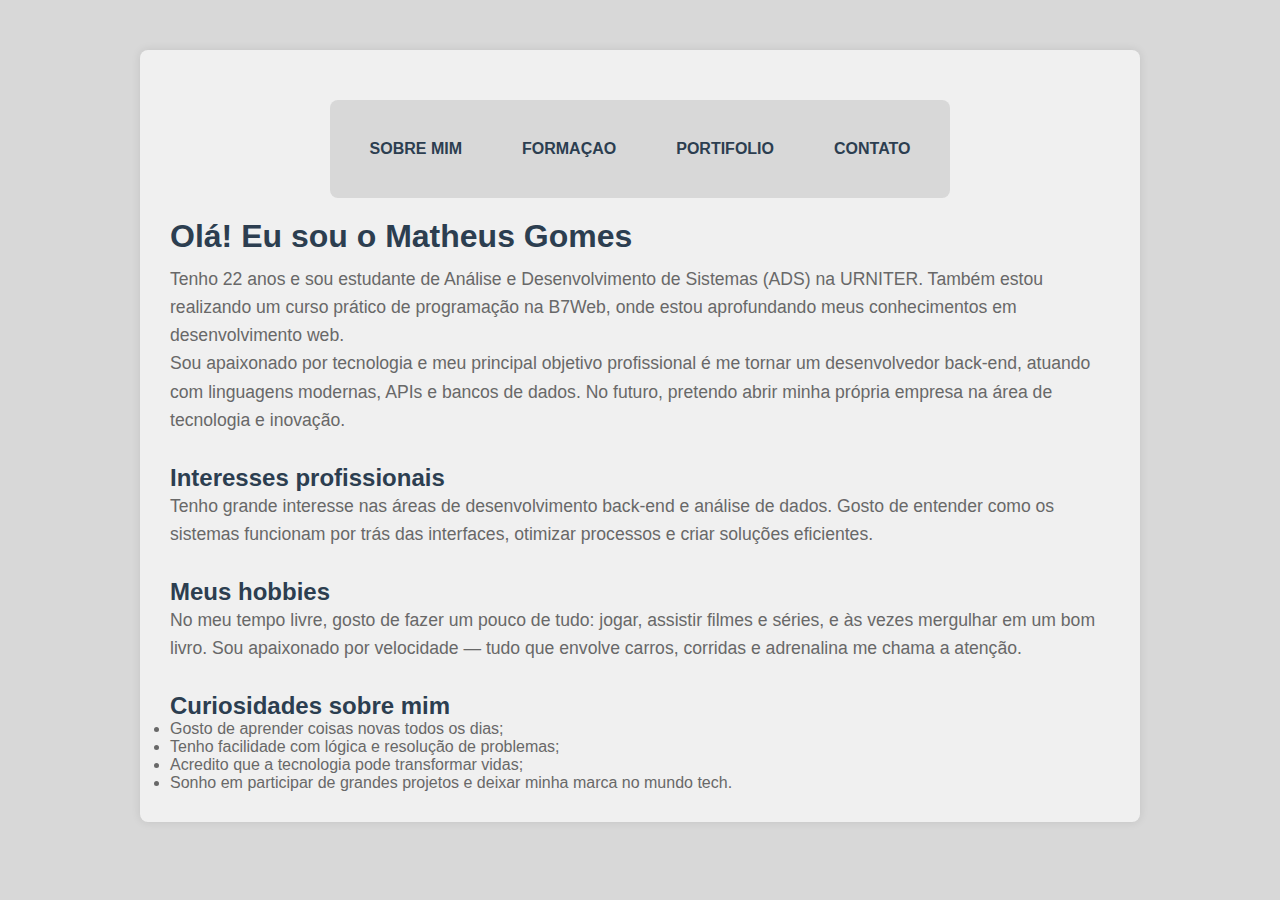
<file: index.html>
<!DOCTYPE html>
<html lang="en">
<head>
    <meta charset="UTF-8">
    <meta name="viewport" content="width=device-width, initial-scale=1.0">
    <title>Document</title>
    <link rel="stylesheet" href="styles.css">
</head>
<body>
    <div class="container">
        <!-- o menu de Navegação  -->
        <nav>
            <ul>
                <li class="active"><a href="index.html">sobre mim</a></li>
                <li><a href="formaçao.html">formaçao</a></li>
                <li><a href="portfolio.html">portifolio</a></li>
                <li><a href="contato.html">contato</a></li>

            
        </ul>
        </nav>
      <!-- parte principal da pagina -->
       <main>
        <h1>Olá! Eu sou o Matheus Gomes</h1>

        <p>Tenho 22 anos e sou estudante de Análise e Desenvolvimento de Sistemas (ADS) na URNITER. Também estou realizando um curso prático de programação na B7Web, onde estou aprofundando meus conhecimentos em desenvolvimento web.</p>

        <p>Sou apaixonado por tecnologia e meu principal objetivo profissional é me tornar um desenvolvedor back-end, atuando com linguagens modernas, APIs e bancos de dados. No futuro, pretendo abrir minha própria empresa na área de tecnologia e inovação.</p>

        <h2>Interesses profissionais</h2>
        <p>Tenho grande interesse nas áreas de desenvolvimento back-end e análise de dados. Gosto de entender como os sistemas funcionam por trás das interfaces, otimizar processos e criar soluções eficientes.</p>

        <h2>Meus hobbies</h2>
        <p>No meu tempo livre, gosto de fazer um pouco de tudo: jogar, assistir filmes e séries, e às vezes mergulhar em um bom livro. Sou apaixonado por velocidade — tudo que envolve carros, corridas e adrenalina me chama a atenção.</p>

        <h2>Curiosidades sobre mim</h2>
        <ul>
            <li>Gosto de aprender coisas novas todos os dias;</li>
            <li>Tenho facilidade com lógica e resolução de problemas;</li>
            <li>Acredito que a tecnologia pode transformar vidas;</li>
            <li>Sonho em participar de grandes projetos e deixar minha marca no mundo tech.</li>
        </ul>
    </main>

    </div>
   
</body>
</html>
</file>
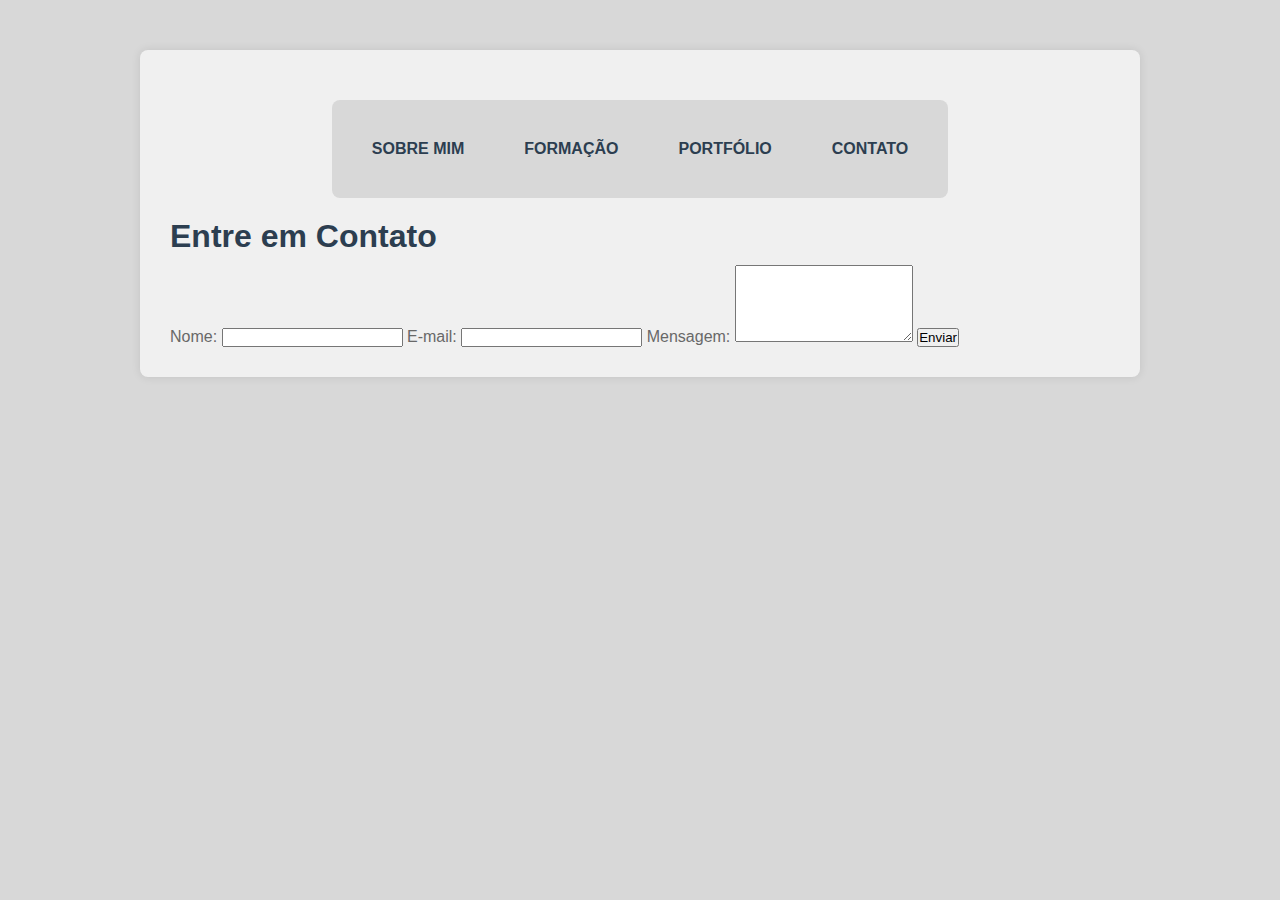
<file: contato.html>
<html lang="pt-br">
<head>
    <meta charset="UTF-8">
    <meta name="viewport" content="width=device-width, initial-scale=1.0">
    <title>Contato</title>
    <link rel="stylesheet" href="styles.css"> 
</head>
<body>
    <div class="container">
    <!-- Menu de Navegação  -->
    <nav>
        <ul>
            <li><a href="index.html">sobre mim</a></li>
            <li><a href="formaçao.html">Formação</a></li>
            <li><a href="portfolio.html">Portfólio</a></li>
            <li><a href="contato.html">Contato</a></li>
        </ul>
    </nav>

    <!-- Conteúdo da Página de Contato -->
    <main>
        <h1>Entre em Contato</h1>
        <form id="form-contato">
            <label for="nome">Nome:</label>
            <input type="text" id="nome" name="nome" required>

            <label for="email">E-mail:</label>
            <input type="email" id="email" name="email" required>

            <label for="mensagem">Mensagem:</label>
            <textarea id="mensagem" name="mensagem" rows="5" required></textarea>

            <button type="submit">Enviar</button>
        </form>
    </main>

    
</div>

</body>
</html>
</file>
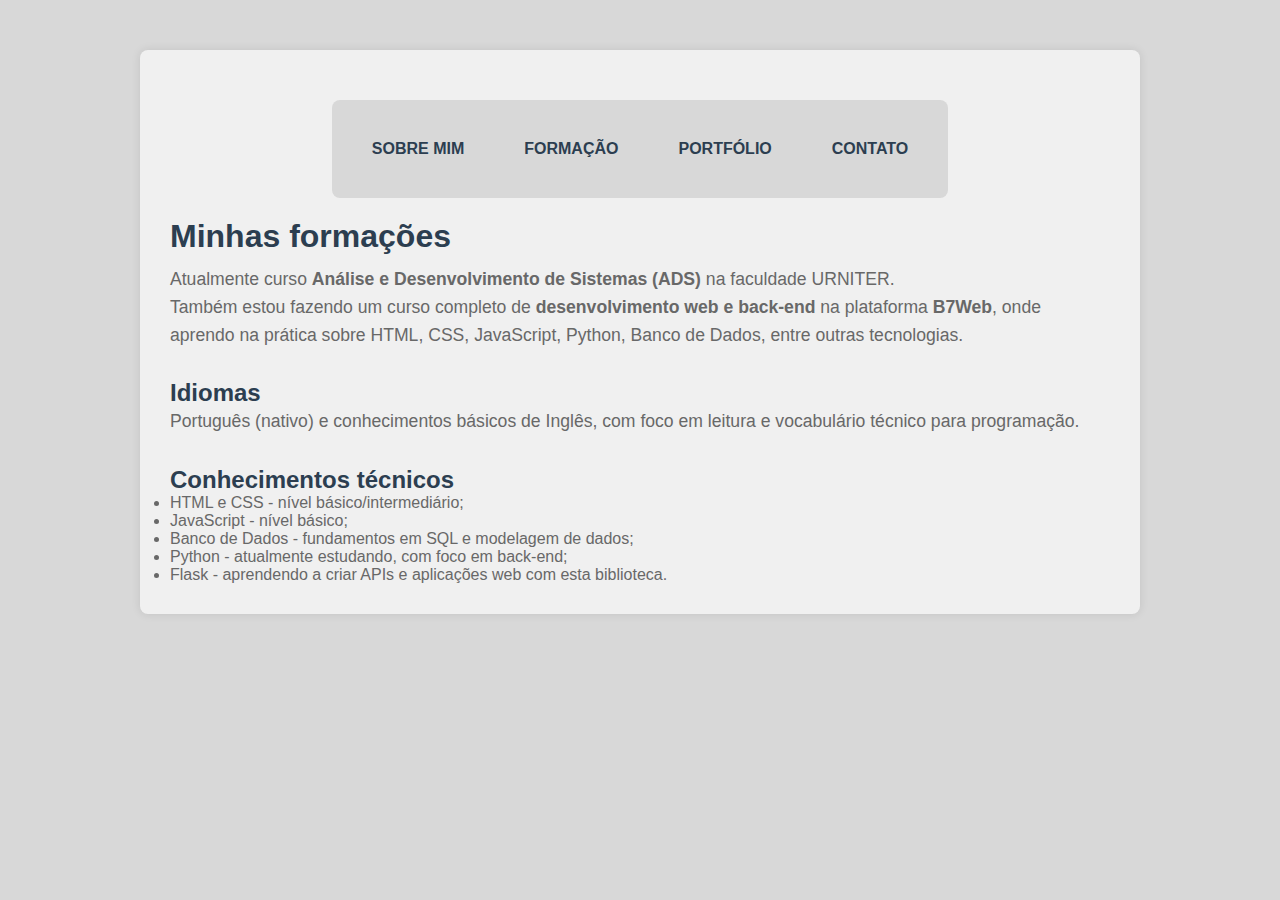
<file: formaçao.html>
<!DOCTYPE html>
<html lang="en">
<head>
    <meta charset="UTF-8">
    <meta name="viewport" content="width=device-width, initial-scale=1.0">
    <title>Document</title>
    <link rel="stylesheet" href="styles.css">
</head>
<body>
    <div class="container">
        <!-- Menu de Navegação  -->
        <nav>
            <ul>
                <li class="active"><a href="index.html">sobre mim</a></li>
                <li><a href="formaçao.html">Formação</a></li>
                <li><a href="portfolio.html">Portfólio</a></li>
                <li><a href="contato.html">Contato</a></li>
            </ul>
        </nav>

         <!-- Conteúdo da Página  -->
    <main>
        <h1>Minhas formações</h1>
        <p>Atualmente curso <strong>Análise e Desenvolvimento de Sistemas (ADS)</strong> na faculdade URNITER.</p>
        <p>Também estou fazendo um curso completo de <strong>desenvolvimento web e back-end</strong> na plataforma <strong>B7Web</strong>, onde aprendo na prática sobre HTML, CSS, JavaScript, Python, Banco de Dados, entre outras tecnologias.</p>

        <h2>Idiomas</h2>
        <p>Português (nativo) e conhecimentos básicos de Inglês, com foco em leitura e vocabulário técnico para programação.</p>

        <h2>Conhecimentos técnicos</h2>
        <ul>
            <li>HTML e CSS - nível básico/intermediário;</li>
            <li>JavaScript - nível básico;</li>
            <li>Banco de Dados - fundamentos em SQL e modelagem de dados;</li>
            <li>Python - atualmente estudando, com foco em back-end;</li>
            <li>Flask - aprendendo a criar APIs e aplicações web com esta biblioteca.</li>
        </ul>
    </main>

    </div>
</body>
</html>
</file>
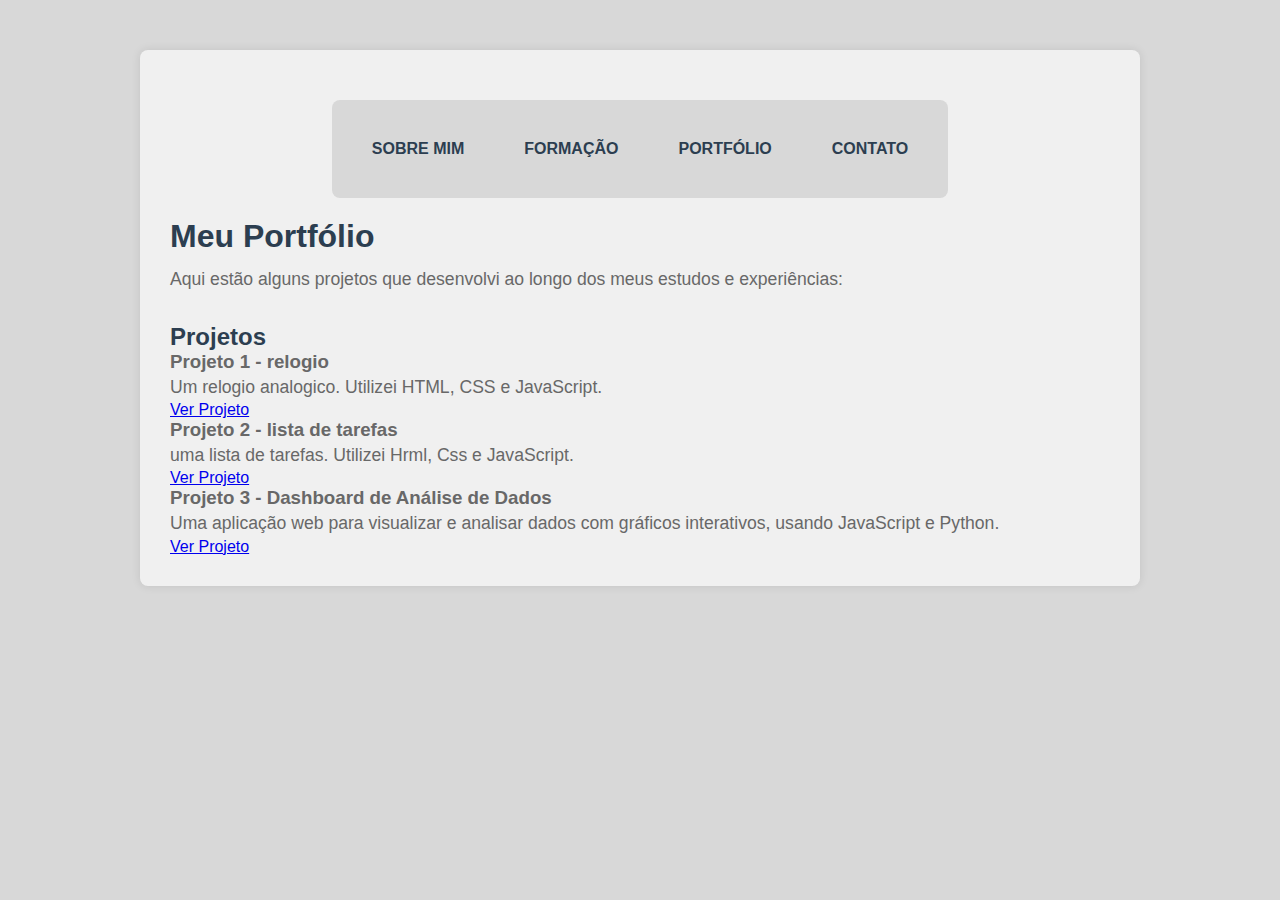
<file: portfolio.html>
<!DOCTYPE html>
<html lang="en">
<head>
    <meta charset="UTF-8">
    <meta name="viewport" content="width=device-width, initial-scale=1.0">
    <title>Portfólio</title>
    <link rel="stylesheet" href="styles.css">
</head>
<body>
    <div class="container">
         <!-- Menu de Navegação  -->
        <nav>
            <ul>
                <li><a href="index.html">sobre mim</a></li>
                <li><a href="formaçao.html">Formação</a></li>
                <li class="active"><a href="portfolio.html">Portfólio</a></li>
                <li><a href="contato.html">Contato</a></li>
            </ul>
        </nav>
    
         <!-- Conteúdo da Página -->
    <main>
        <h1>Meu Portfólio</h1>
        <p>Aqui estão alguns projetos que desenvolvi ao longo dos meus estudos e experiências:</p>

        <h2>Projetos</h2>
        <div class="projeto">
            <h3>Projeto 1 - relogio</h3>
            <p>Um relogio analogico. Utilizei HTML, CSS e JavaScript.</p>
            <a href="https://lrMatheus.github.io/relogio" target="_blank">Ver Projeto</a>
        </div>

        <div class="projeto">
            <h3>Projeto 2 - lista de tarefas</h3>
            <p>uma lista de tarefas. Utilizei Hrml, Css e JavaScript.</p>
            <a href="https://lrmatheus.github.io/lista-tarefa/" target="_blank">Ver Projeto</a>
        </div>

        <div class="projeto">
            <h3>Projeto 3 - Dashboard de Análise de Dados</h3>
            <p>Uma aplicação web para visualizar e analisar dados com gráficos interativos, usando JavaScript e Python.</p>
            <a href="link-do-projeto3.com" target="_blank">Ver Projeto</a>
        </div>

    </main>
    </div>
</body>
</html>
</file>
<file: styles.css>
/* Reset básico */
* {
    margin: 0;
    padding: 0;
    box-sizing: border-box;
}

body {
    font-family: Arial, sans-serif;
    background-color: #d8d8d8;
    color: #686868; 
    margin: 0;
    padding: 0;
}

.container {
    max-width: 1000px;
    margin: 50px auto;
    background-color: #f0f0f0;
    padding: 30px;
    border-radius: 8px;
    box-shadow: 0 0 10px rgba(0, 0, 0, 0.1);
}

h1 {
    color: #2c3e50;
    font-size: 2em;
    margin-bottom: 10px;
}

h2 {
    color: #2c3e50;
    margin-top: 30px;
}

p {
    font-size: 1.1em;
    line-height: 1.6;
}

/* Responsividade */
@media (max-width: 768px) {
    .container {
        padding: 20px;
    }

    h1 {
        font-size: 1.8em;
    }

    p {
        font-size: 1em;
    }

    nav ul {
        flex-direction: column;
        gap: 10px;
    }

    nav a {
        margin: 5px 0;
        display: block;
    }
}

nav {
    background-color: #d8d8d8;
    padding: 10px;
    border-radius: 8px;
    margin: 20px auto;
    text-align: center;
    max-width: fit-content;
}

nav ul,
nav li {
    list-style: none;
    margin: 0;
    padding: 0;
    text-transform: uppercase;
}

nav ul {
    display: flex;
}

nav a {
    display: block;
    padding: 15px;
    text-decoration: none;
    color: #2c3e50;
    margin: 15px;
    font-weight: bold;
    transition: background-color 0.3s ease, color 0.3s ease;
}

nav a:hover {
    color: #fff;
    background-color: #484848;
    border-radius: 5px;
}
</file>
